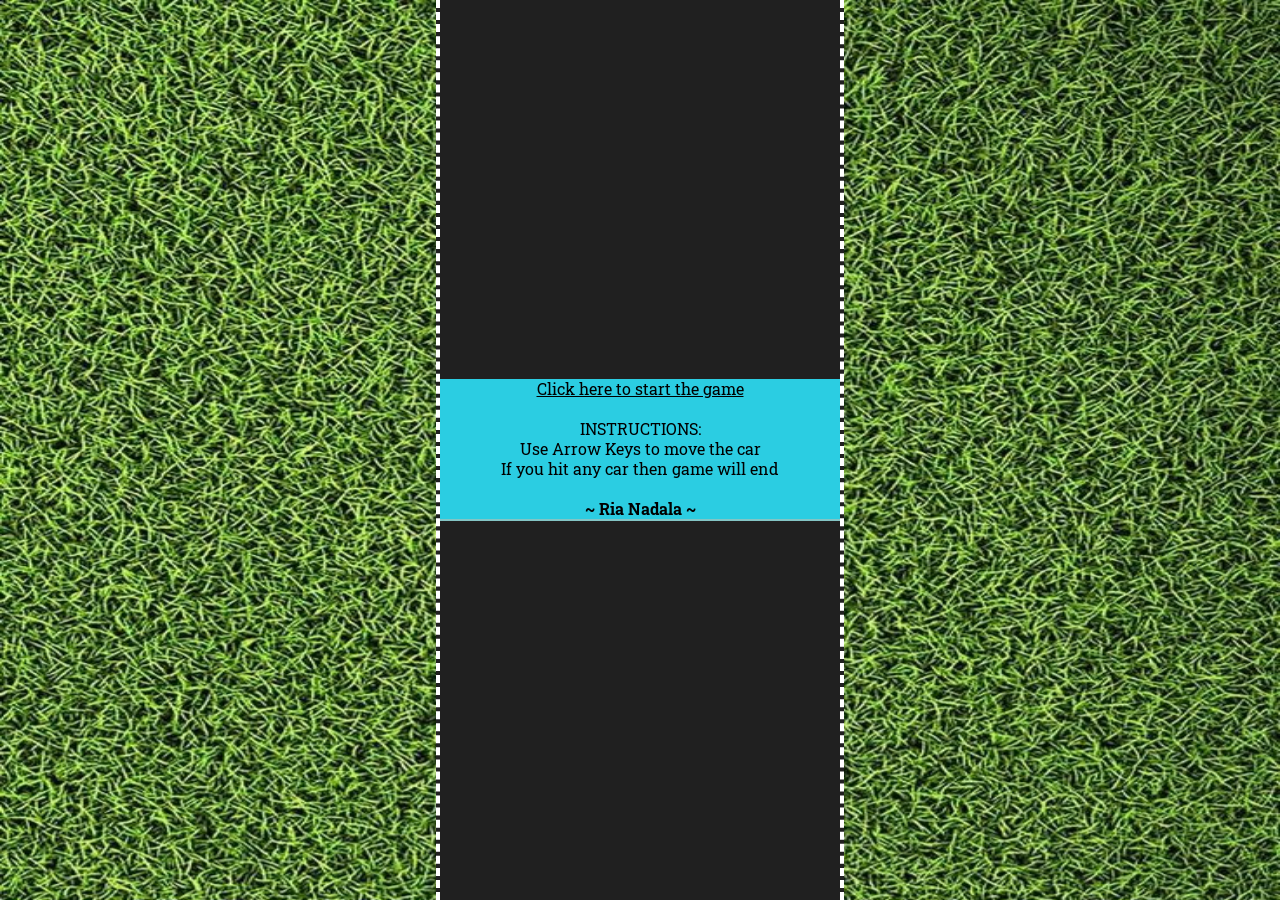
<file: index.html>
<!DOCTYPE html>
<html>
<head>
<link href="https://fonts.googleapis.com/css2?family=Roboto+Slab&display=swap" rel="stylesheet">
  <title>RaceCar Game</title>
  <link rel="stylesheet" href="racecar.css">
</head>
  
<body>
<div class="game">
  <div class="score"></div>
  <div class="highScore"></div>

  <div class="startScreen">
    <p class="ClickToStart">Click here to start the game <br><br></p>
    <p> INSTRUCTIONS: <br>
        Use Arrow Keys to move the car <br>
        If you hit any car then game will end <br><br>
    <b>~ Ria Nadala ~</b></p>
  </div>
  <div class="gameArea"></div>
</div>


<script src="racecar.js"></script>
</body>
</html>
</file>
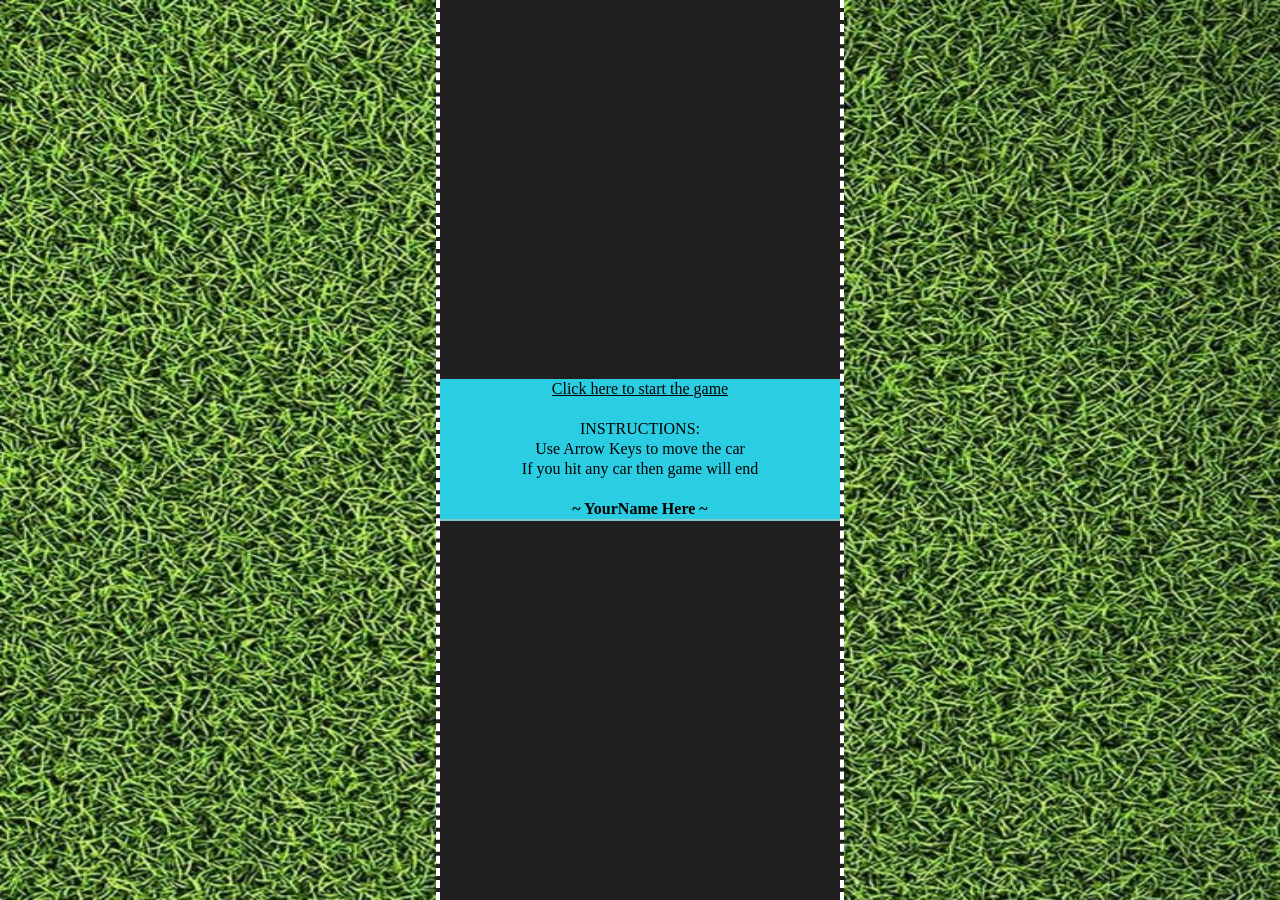
<file: Racecar.html>
<!DOCTYPE html>
<html>
<head>
  <title>RaceCar Game</title>
  <link rel="stylesheet" href="racecar.css">
</head>
  
<body>
<div class="game">
  <div class="score"></div>
  <div class="highScore"></div>

  <div class="startScreen">
    <p class="ClickToStart">Click here to start the game <br><br></p>
    <p> INSTRUCTIONS: <br>
        Use Arrow Keys to move the car <br>
        If you hit any car then game will end <br><br>
    <b>~ YourName Here ~</b></p>
  </div>
  <div class="gameArea"></div>
</div>


<script src="racecar.js"></script>
</body>
</html>
</file>
<file: racecar.css>
* { 
margin: 0;
padding: 0;
font-family: 'Roboto Slab', serif; }

.game{
background-image: url(bg.jpg);
background-repeat: no-repeat;
background-size: 100% 100%; }

.hide {
display: none; }

.startScreen {
width: 400px;
height: 140px;
line-height: 20px;
position: absolute;
top: 50%;
left: 50%;
transform: translate(-50%,-50%);
z-index: 2;
margin: auto;
background-color: rgb(43, 205, 226);
text-align: center;
border-bottom: 2px solid rgb(132, 197, 197); }


.score,
.highScore {
position: absolute;
top: 10px;
left: 20px;
text-align: center;
background-color: rgb(100, 224, 156);
width: 200px;
color: rgb(59, 40, 40);
line-height: 40px;
border-radius: 4px;
font-size: 1.2em; }


.ClickToStart {
cursor: pointer;
text-decoration: underline;}

.gameArea {
height: 100vh;
width: 400px;
margin: auto;
position: relative;
background-color: rgb(32, 32, 32);
overflow: hidden;
border-left: 4px dashed white;
border-right: 4px dashed white; }

.car {
background: url('car.png');
background-repeat: no-repeat;
background-size: 100% 100%;
height: 100px;
width: 65px;
position: absolute;
top: 520px; }

.Opponents {
background: url('opponent.png');
background-repeat: no-repeat;
background-size: 100% 100%;
height: 100px;
width: 65px;
position: absolute;
top: 520px; }


.roadLines {
height: 100px;
width: 10px;
background-color: white;
position: absolute;
margin-left: 195px; }
</file>
